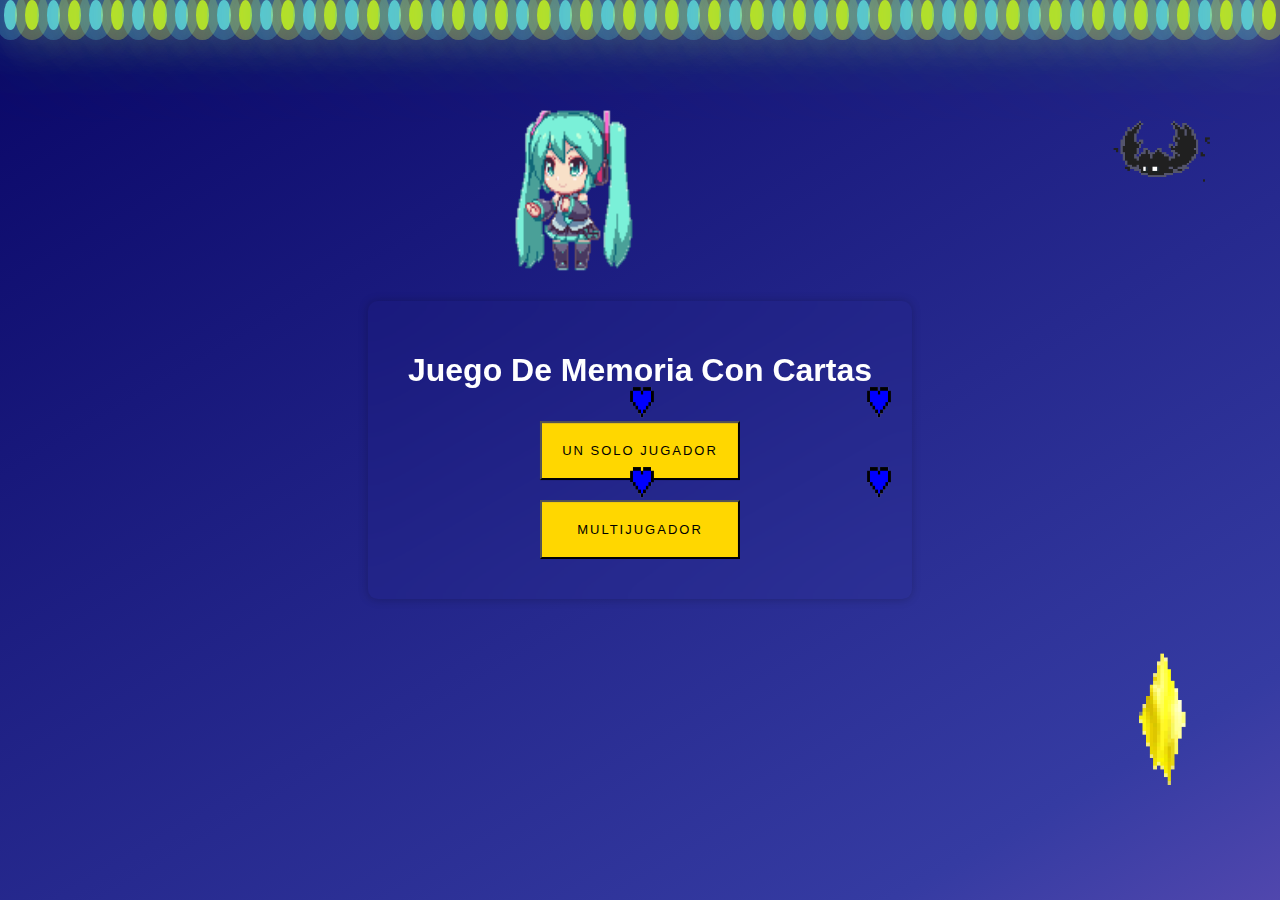
<file: Juego de memoria version final/Proyecto Tecnica 2/index.html>
<!DOCTYPE html>
<html lang="es">
  <head>
    <meta charset="UTF-8" />
    <meta name="viewport" content="width=device-width, initial-scale=1.0" />
    <title>Juego Memorias con Cartas</title>
    <link rel="stylesheet" href="styles.css" />
  </head>

  <body>
    <div class="bubbles-container">
      <div class="bubbles">
        <span style="--i: 11"></span>
        <span style="--i: 12"></span>
        <span style="--i: 24"></span>
        <span style="--i: 10"></span>
        <span style="--i: 14"></span>
        <span style="--i: 23"></span>
        <span style="--i: 18"></span>
        <span style="--i: 16"></span>
        <span style="--i: 19"></span>
        <span style="--i: 20"></span>
        <span style="--i: 22"></span>
        <span style="--i: 25"></span>
        <span style="--i: 18"></span>
        <span style="--i: 21"></span>
        <span style="--i: 15"></span>
        <span style="--i: 13"></span>
        <span style="--i: 26"></span>
        <span style="--i: 17"></span>
        <span style="--i: 13"></span>
        <span style="--i: 28"></span>
        <span style="--i: 11"></span>
        <span style="--i: 12"></span>
        <span style="--i: 24"></span>
        <span style="--i: 10"></span>
        <span style="--i: 14"></span>
        <span style="--i: 23"></span>
        <span style="--i: 18"></span>
        <span style="--i: 16"></span>
        <span style="--i: 19"></span>
        <span style="--i: 20"></span>
        <span style="--i: 22"></span>
        <span style="--i: 25"></span>
        <span style="--i: 18"></span>
        <span style="--i: 21"></span>
        <span style="--i: 15"></span>
        <span style="--i: 13"></span>
        <span style="--i: 26"></span>
        <span style="--i: 17"></span>
        <span style="--i: 13"></span>
        <span style="--i: 28"></span>
        <span style="--i: 11"></span>
        <span style="--i: 12"></span>
        <span style="--i: 24"></span>
        <span style="--i: 10"></span>
        <span style="--i: 14"></span>
        <span style="--i: 23"></span>
        <span style="--i: 18"></span>
        <span style="--i: 16"></span>
        <span style="--i: 19"></span>
        <span style="--i: 20"></span>
        <span style="--i: 22"></span>
        <span style="--i: 25"></span>
        <span style="--i: 18"></span>
        <span style="--i: 21"></span>
        <span style="--i: 15"></span>
        <span style="--i: 13"></span>
        <span style="--i: 26"></span>
        <span style="--i: 17"></span>
        <span style="--i: 13"></span>
        <span style="--i: 28"></span>
      </div>
    </div>
    <div class="container main-menu">
      <h1>Juego De Memoria Con Cartas</h1>
      <a href="singleplayer_index.html"><button>Un Solo Jugador</button></a>
      <a href="multiplayer_index.html"><button>Multijugador</button></a>
    </div>
    <div id="contenedor-gif">
      <img id="mi-gif" src="images/47tj.gif" alt="Descripción del GIF" />
      <img id="mi-gif_2" src="images/XOsa.gif" alt="Descripción del GIF" />
      <img id="mi-gif_3" src=" images/DDt.gif" alt="Descripción del GIF" />
      <img id="mi-gif_4" src=" images/DDt.gif" alt="Descripción del GIF" />
      <img id="mi-gif_5" src=" images/DDt.gif" alt="Descripción del GIF" />
      <img id="mi-gif_6" src=" images/DDt.gif" alt="Descripción del GIF" />
      <img id="mi-gif_7" src=" images\ZNec.gif" alt="Descripción del GIF" />
    </div>
  </body>
</html>
</file>
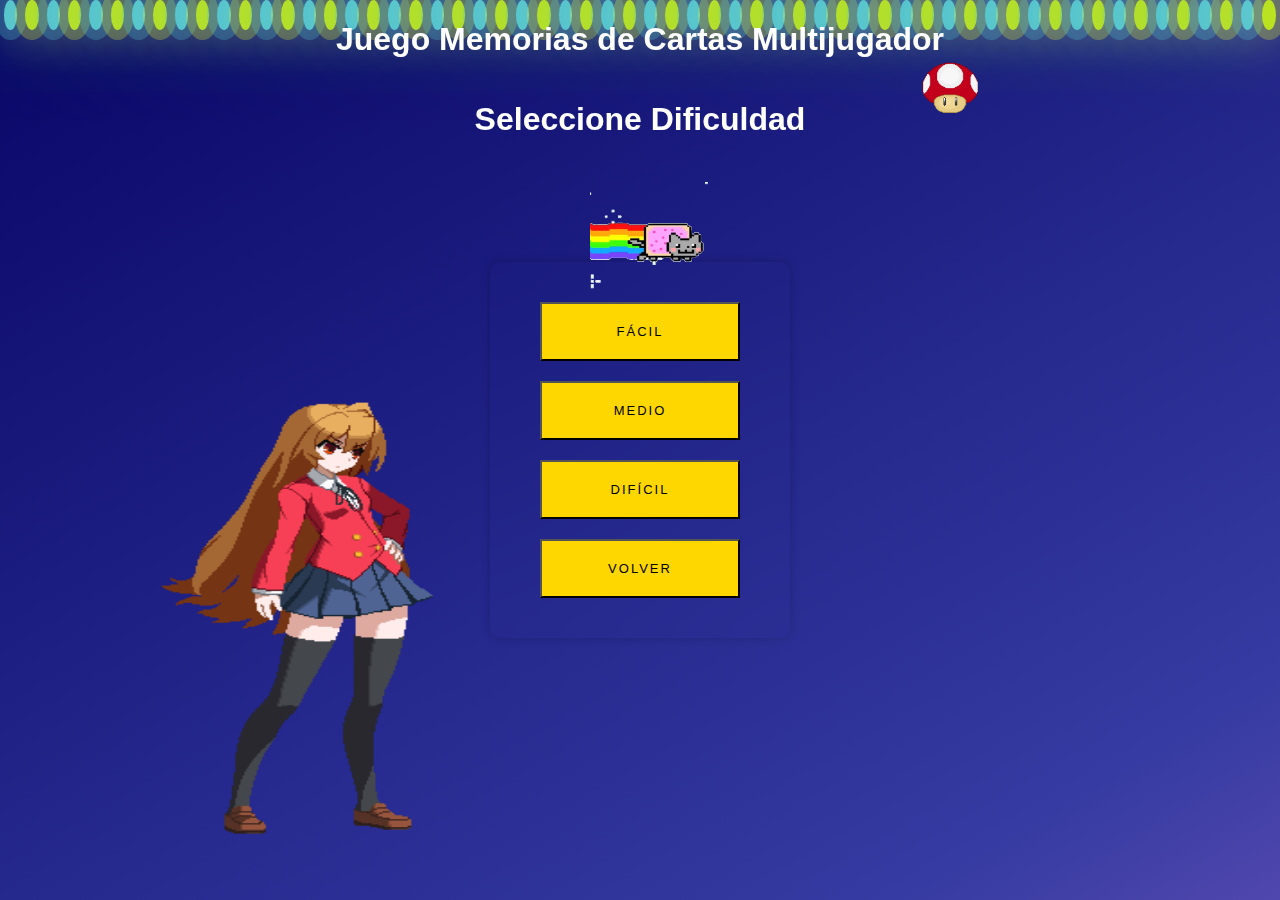
<file: Juego de memoria version final/Proyecto Tecnica 2/multiplayer_index.html>
<!DOCTYPE html>
<html lang="es">
  <head>
    <meta charset="UTF-8" />
    <meta name="viewport" content="width=device-width, initial-scale=1.0" />
    <title>Juego Memorias de Cartas</title>
    <link rel="stylesheet" href="styles.css" />
  </head>
  <body>
    <h1>Juego Memorias de Cartas Multijugador</h1>
      <h1>Seleccione Dificuldad</h1>
      <div class="bubbles-container">
        <div class="bubbles">
          <span style="--i:11;"></span>
          <span style="--i:12;"></span>
          <span style="--i:24;"></span>
          <span style="--i:10;"></span>
          <span style="--i:14;"></span>
          <span style="--i:23;"></span>
          <span style="--i:18;"></span>
          <span style="--i:16;"></span>
          <span style="--i:19;"></span>
          <span style="--i:20;"></span>
          <span style="--i:22;"></span>
          <span style="--i:25;"></span>
          <span style="--i:18;"></span>
          <span style="--i:21;"></span>
          <span style="--i:15;"></span>
          <span style="--i:13;"></span>
          <span style="--i:26;"></span>
          <span style="--i:17;"></span>
          <span style="--i:13;"></span>
          <span style="--i:28;"></span>
          <span style="--i:11;"></span>
          <span style="--i:12;"></span>
          <span style="--i:24;"></span>
          <span style="--i:10;"></span>
          <span style="--i:14;"></span>
          <span style="--i:23;"></span>
          <span style="--i:18;"></span>
          <span style="--i:16;"></span>
          <span style="--i:19;"></span>
          <span style="--i:20;"></span>
          <span style="--i:22;"></span>
          <span style="--i:25;"></span>
          <span style="--i:18;"></span>
          <span style="--i:21;"></span>
          <span style="--i:15;"></span>
          <span style="--i:13;"></span>
          <span style="--i:26;"></span>
          <span style="--i:17;"></span>
          <span style="--i:13;"></span>
          <span style="--i:28;"></span>
          <span style="--i:11;"></span>
          <span style="--i:12;"></span>
          <span style="--i:24;"></span>
          <span style="--i:10;"></span>
          <span style="--i:14;"></span>
          <span style="--i:23;"></span>
          <span style="--i:18;"></span>
          <span style="--i:16;"></span>
          <span style="--i:19;"></span>
          <span style="--i:20;"></span>
          <span style="--i:22;"></span>
          <span style="--i:25;"></span>
          <span style="--i:18;"></span>
          <span style="--i:21;"></span>
          <span style="--i:15;"></span>
          <span style="--i:13;"></span>
          <span style="--i:26;"></span>
          <span style="--i:17;"></span>
          <span style="--i:13;"></span>
          <span style="--i:28;"></span>
        </div>
      </div>
      
      <div class="container main-menu">
      <a href="matriz_facil_multi.html"><button>Fácil</button></a>
      <a href="matriz_media_multi.html"><button>Medio</button></a>
      <a href="matriz_dificil_multi.html"><button>Difícil</button></a>
      <img id="mi-gif_9" src="images/Z6W9.gif" alt="Descripción del GIF" />
      <img id="mi-gif_10" src="images/ZFqR.gif" alt="Descripción del GIF" />
      <img id="mi-gif_13" src="images/yC.gif" alt="Descripción del GIF" />
      <div class="container">
        <a href="./index.html"><button>Volver</button></a>
    </div>
  </div>
</html>
</file>
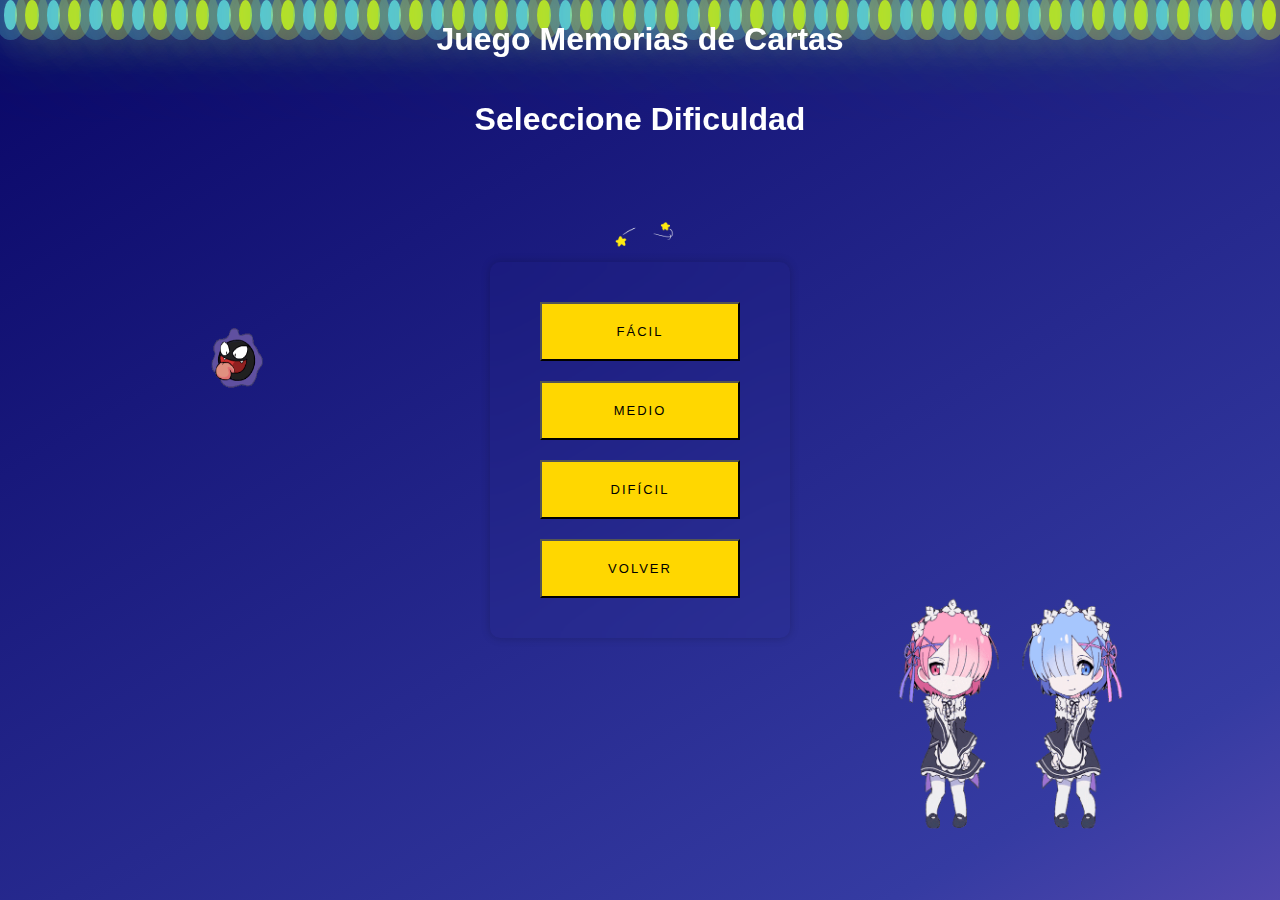
<file: Juego de memoria version final/Proyecto Tecnica 2/singleplayer_index.html>
<!DOCTYPE html>
<html lang="es">
  <head>
    <meta charset="UTF-8" />
    <meta name="viewport" content="width=device-width, initial-scale=1.0" />
    <title>Juego Memorias de Cartas</title>
    <link rel="stylesheet" href="./styles.css" />
  </head>
  <body>
    <h1>Juego Memorias de Cartas</h1>
    <h1>Seleccione Dificuldad</h1>
    <div class="container">
      <div class="bubbles-container">
        <div class="bubbles">
          <span style="--i:11;"></span>
          <span style="--i:12;"></span>
          <span style="--i:24;"></span>
          <span style="--i:10;"></span>
          <span style="--i:14;"></span>
          <span style="--i:23;"></span>
          <span style="--i:18;"></span>
          <span style="--i:16;"></span>
          <span style="--i:19;"></span>
          <span style="--i:20;"></span>
          <span style="--i:22;"></span>
          <span style="--i:25;"></span>
          <span style="--i:18;"></span>
          <span style="--i:21;"></span>
          <span style="--i:15;"></span>
          <span style="--i:13;"></span>
          <span style="--i:26;"></span>
          <span style="--i:17;"></span>
          <span style="--i:13;"></span>
          <span style="--i:28;"></span>
          <span style="--i:11;"></span>
          <span style="--i:12;"></span>
          <span style="--i:24;"></span>
          <span style="--i:10;"></span>
          <span style="--i:14;"></span>
          <span style="--i:23;"></span>
          <span style="--i:18;"></span>
          <span style="--i:16;"></span>
          <span style="--i:19;"></span>
          <span style="--i:20;"></span>
          <span style="--i:22;"></span>
          <span style="--i:25;"></span>
          <span style="--i:18;"></span>
          <span style="--i:21;"></span>
          <span style="--i:15;"></span>
          <span style="--i:13;"></span>
          <span style="--i:26;"></span>
          <span style="--i:17;"></span>
          <span style="--i:13;"></span>
          <span style="--i:28;"></span>
          <span style="--i:11;"></span>
          <span style="--i:12;"></span>
          <span style="--i:24;"></span>
          <span style="--i:10;"></span>
          <span style="--i:14;"></span>
          <span style="--i:23;"></span>
          <span style="--i:18;"></span>
          <span style="--i:16;"></span>
          <span style="--i:19;"></span>
          <span style="--i:20;"></span>
          <span style="--i:22;"></span>
          <span style="--i:25;"></span>
          <span style="--i:18;"></span>
          <span style="--i:21;"></span>
          <span style="--i:15;"></span>
          <span style="--i:13;"></span>
          <span style="--i:26;"></span>
          <span style="--i:17;"></span>
          <span style="--i:13;"></span>
          <span style="--i:28;"></span>
        </div>
      </div>

    <div class="container main-menu">
       <a href="matriz_facil_singleplayer.html"><button>Fácil</button></a>
       <a href="matriz_media_singleplayer.html"><button>Medio</button></a>
       <a href="matriz_dificil_singleplayer.html"><button>Difícil</button></a>
       <img id="mi-gif_8" src="images/3BBF.gif" alt="Descripción del GIF" />
       <img id="mi-gif_11" src="images/ZUiY.gif" alt="Descripción del GIF" />
       <img id="mi-gif_12" src="images/5RTG.gif" alt="Descripción del GIF" />
        <div class="container">
        <a href="./index.html"><button>Volver</button></a>
    </div>
  </div>
</html>
</file>
<file: Juego de memoria version final/Proyecto Tecnica 2/styles.css>
/* Estilos generales del cuerpo del documento */
/* 'Gill Sans', 'Gill Sans MT', Calibri, 'Trebuchet MS', sans-serif */

body {
  background-size: cover;
  background-repeat: no-repeat;
  background-attachment: fixed;
  font-family: 'Gill Sans', 'Gill Sans MT', Calibri, 'Trebuchet MS', sans-serif;
  color: #ffffff; /* Cambia el color del texto según tus preferencias */
  margin: 0;
  padding: 0;
  display: flex;
  flex-direction: column;
  align-items: center;
  min-height: 100vh;
  background: linear-gradient(
    150deg,
    #090667,
    #353ba2,
    #e086ea,
    #59298c,
    #1a5e9d
  );
  background-size: 400% 300%;
  animation: BgGadient 10s ease infinite;
  overflow: auto;
  position: relative;
}

.main-menu {
  display: flex;
  flex-direction: column;
  align-items: center;
  position: absolute;
  top: 50%;
  left: 50%;
  transform: translate(-50%, -50%);
  background-color: transparent; /* Color de fondo transparente */
  backdrop-filter: blur(20px);
  box-shadow: 0 0 10px rgb(0, 0, 0, 0.2);
  padding: 30px 40px;
  border-radius: 10px;
  text-align: center;
  color: #ffffff; /* Color del texto */
}


h1 {
  text-align: center;
}

/* Animación para el fondo gradiente */
@keyframes BgGadient {
  0% {
    background-position: 0% 50%;
  }
  50% {
    background-position: 100% 50%;
  }
  100% {
    background-position: 0% 50%;
  }
}

/* Contenedor para las burbujas animadas */
.bubbles-container {
  position: fixed;
  top: 0;
  left: 0;
  width: 100%;
  height: 100%;
  pointer-events: none; /* Permite clics a través del contenedor de burbujas */
  z-index: -1; /* Coloca el contenedor de burbujas detrás del contenido */
}

/* Estilos para las burbujas animadas */
.bubbles {
  position: absolute;
  display: flex;
  width: 100%;
  height: 100%;
  z-index: -1; /* Coloca las burbujas detrás del contenido y los botones */
}

/* Estilos individuales para cada burbuja */
.bubbles span {
  position: relative;
  width: 30px;
  height: 30px;
  background: #4fc3dc;
  margin: 0 4px;
  border-radius: 50%;
  box-shadow: 0 0 0 10px #4fc3dc44, 
  0 0 50px #4fc3dc, 
  0 0 100px #4fc3dc;
  animation: animate 15s linear infinite;
  animation-duration: calc(
    125s / var(--i)
  ); /* Esta variable parece no estar declarada */
}

/* Estilos para burbujas pares */
.bubbles span:nth-child(even) {
  background: #bbe220;
  box-shadow: 0 0 0 10px #f4ff2d44, 0 0 50px #fffb2d, 0 0 100px #fffb2d;
}

/* Animación para las burbujas */
@keyframes animate {
  0% {
    transform: translateY(100vh) scale(0);
  }
  100% {
    transform: translateY(-100vh) scale(1);
  }
}

/* Contenedor flexible */
.container-flex {
  display: flex;
  justify-content: space-between;
  margin-left: 200px; /* Ajusta el margen izquierdo para que vaya más a la derecha */
  margin-right: auto; /* Puedes ajustar este valor según tus necesidades */

}

.container-flex_M {
  display: flex;
  justify-content: space-between;
  margin-left: 475px; /* Ajusta el margen izquierdo para que vaya más a la derecha */
  margin-right: auto; /* Puedes ajustar este valor según tus necesidades */

}

/* Contenedor principal del juego de cartas */
.board-container {
  display: grid;
  grid-template-columns: repeat(4, 100px);
  gap: 10px; /* Espacio entre columnas */
  background-color: rgba(243, 9, 9, 0.2);
  border-radius: 10px;
  border: 4px solid rgb(248, 248, 248);
  border-radius: 10px;
  color: rgb(4, 4, 4);
  padding: 8px 20px;
  box-sizing: border-box;
  margin-right: 50px; /* Ajusta el margen derecho del juego de cartas */
}

/* Estilos para cada carta en el juego de cartas */
.card {
  margin-bottom: 15px; /* Espacio entre filas */
  margin-right: 100px; /* Agrega espacio a la derecha de cada carta */
  width: 100px;
  height: 150px;
  cursor: pointer;
  background-size: cover;
  background-position: center;
  text-align: center;
  font-size: 24px;
  transition: transform 0.3s ease-in-out;
  background-image: url(images/fondo_maybe.jpg);
  background-size: cover; /* Otra opción puede ser "contain" según tus preferencias */
  background-position: center; /* Ajusta la posición de la imagen */
  background-repeat: no-repeat; /* Evita que la imagen se repita */
}

/* Estilos para cartas volteadas en el juego de cartas */
.card.flipped {
  transform: rotateY(180deg);
  opacity: 0.8;
}

/* Contenedor principal para la sección de información de un solo jugador */
.board-container-single {
  display: grid;
  grid-template-columns: repeat(4, 100px);
  gap: 10px;
  background-color: rgba(240, 236, 236, 0.2);
  border-radius: 10px;
  border: 4px solid rgb(248, 248, 248);
  border-radius: 10px;
  color: rgb(4, 4, 4);
  padding: 8px 20px;
  box-sizing: border-box;
  margin-right: 10px; /* Ajusta el margen según tus preferencias */
}

/* Estilos para la sección de información de un solo jugador */
.singler {
  border: 3px solid rgb(11, 11, 11);
  border-radius: 12px;
  padding: 5px; /* Ajusta el relleno según tus preferencias */
  box-sizing: border-box;
  font-family: "Gill Sans", "Gill Sans MT", Calibri, "Trebuchet MS", sans-serif;

  width: 150px; /* Ajusta el ancho según tus preferencias */
  height: 200px; /* Ajusta la altura según tus preferencias */
  background-color: rgba(116, 154, 237, 0.2);
  border-radius: 10px;
}

/* Estilos para las secciones de información en el juego multijugador */
.info-section1,
.info-section2 {
  border: 3px solid rgb(11, 11, 11);
  border-radius: 12px;
  padding: 5px; /* Ajusta el relleno según tus preferencias */
  box-sizing: border-box;
  font-family: "Gill Sans", "Gill Sans MT", Calibri, "Trebuchet MS", sans-serif;
  width: 150px; /* Ajusta el ancho según tus preferencias */
  height: 200px; /* Ajusta la altura según tus preferencias */
  background-color: rgba(116, 154, 237, 0.2);
  margin-bottom: 20px; /* Agrega espacio vertical debajo de los elementos */
  margin-top: 50px; /* Agrega espacio vertical encima de los elementos */
  margin-left: 10px; /* Agrega un espacio entre elementos */
}



/* Estilos para los botones del juego */
button {
  width: 200px; /* Puedes ajustar este valor según tus necesidades */
  padding: 20px 0; /* Ajusta el padding según tus necesidades */
  margin:  10px;
  display: inline-block;
  text-decoration: none;
  font-family: "proxima-nova", sans-serif;
  font-weight: 500;
  font-size: 13px;
  text-transform: uppercase !important;
  letter-spacing: 2px;
  color: #000;
  cursor: pointer;
  text-align: center;
  text-transform: capitalize;
  border-radius: 0px;
  position: relative;
  overflow: hidden !important;
  -webkit-transition: all 0.3s ease-in-out;
  -moz-transition: all 0.3s ease-in-out;
  -o-transition: all 0.3s ease-in-out;
  transition: all 0.3s ease-in-out;
  background: transparent !important;
  position: relative;
  z-index: 1;
}

/* Estilos adicionales para los botones al pasar el ratón */
button:hover {
  border: 1px solid transparent;
  color: #000000 !important;
}

/* Estilos para el efecto de fondo de los botones */
button::before,
button::after {
  content: "";
  width: 100%;
  height: 100%;
  display: block;
  position: absolute;
  left: 0%;
  top: 0;
  z-index: -12;
  opacity: 1;
  -webkit-transition: all 0.65s cubic-bezier(0.77, 0, 0.175, 1);
  -moz-transition: all 0.65s cubic-bezier(0.77, 0, 0.175, 1);
  -o-transition: all 0.65s cubic-bezier(0.77, 0, 0.175, 1);
  transition: all 0.65s cubic-bezier(0.77, 0, 0.175, 1);
}

/* Estilos adicionales para el efecto de fondo antes del hover */
button::before {
  background: #0808c7;
  
}

/* Estilos adicionales para el efecto de fondo después del hover */
button::after {
  background: #ffd700;
  
}


/* Estilos adicionales para el efecto de fondo al pasar el ratón */
button:hover::before,
button:hover::before {
  opacity: 1;
  -webkit-transform: translateX(100%);
  -moz-transform: translateX(100%);
  -ms-transform: translateX(100%);
  transform: translateX(100%);
}

/* Estilos adicionales para el efecto de fondo al pasar el ratón */
button:hover::after,
button:hover::after {
  opacity: 1;
  -webkit-transform: translateX(-100%);
  -moz-transform: translateX(-100%);
  -ms-transform: translateX(-100%);
  transform: translateX(-100%);
}

/* Contenedor flex para la sección inferior del juego */
#bottom-container {
  display: flex;
  flex-direction: column;
  align-items: center;
  margin: 10px;
}

/* Estilos para las estadísticas del juego (score, moves, timer) */
#score,
#moves,
#timer {
  margin-bottom: 10px;
  font-family: "Gill Sans", "Gill Sans MT", Calibri, "Trebuchet MS", sans-serif;
  font-size: 18px;
  color: #ffffff;
  text-align: center;
}

/* Estilos adicionales para el temporizador */
#timer {
  color: #ff0000; /* Cambia el color del temporizador según tus preferencias */
}

#timer_Multijugador {
  margin-bottom: 100px;
  margin-top: 75px;
  margin-left: auto;
  margin-right: auto;
  font-family: "Gill Sans", "Gill Sans MT", Calibri, "Trebuchet MS", sans-serif;
  font-size: 18px;
  color: #ffffff;
  text-align: center;
}

#timer_Multijugador {
  color: #ff0000; /* Cambia el color del temporizador según tus preferencias */
  height: 50px; /* Cambia la altura según tus preferencias */
  width: 100px; /* Cambia el ancho según tus preferencias */
}

/* Agrega este estilo a tu hoja de estilo CSS */
.current-player {
  border: 2px solid #ff0000; /* Cambia el color del borde según tus preferencias */
}

h2{
  text-align: center;
  font-size: 15px;
  color: #000000;
}

/* Estilos del GIF */
#mi-gif {
  width: 20%; /* O ajusta el ancho según tus necesidades */
  height: 25%; /* O ajusta la altura según tus necesidades */
  position: absolute;
  top: 60px;
  left: 450px;
}

#mi-gif_2 {
  width: 10%; /* O ajusta el ancho según tus necesidades */
  height: 13%; /* O ajusta la altura según tus necesidades */
  position: absolute;
  top: 100px;
  left:1100px;
}

#mi-gif_3 {
  width: 5%; /* O ajusta el ancho según tus necesidades */
  height: 10%; /* O ajusta la altura según tus necesidades */
  position: absolute;
  top: 355px;
  left: 847px;
}

#mi-gif_4 {
  width: 5%; /* O ajusta el ancho según tus necesidades */
  height: 10%; /* O ajusta la altura según tus necesidades */
  position: absolute;
  top: 355px;
  left: 610px;
}


#mi-gif_5 {
  width: 5%; /* O ajusta el ancho según tus necesidades */
  height: 10%; /* O ajusta la altura según tus necesidades */
  position: absolute;
  top: 435px;
  left: 847px;
}

#mi-gif_6 {
  width: 5%; /* O ajusta el ancho según tus necesidades */
  height: 10%; /* O ajusta la altura según tus necesidades */
  position: absolute;
  top: 435px;
  left: 610px;
}


#mi-gif_7 {
  width: 10%; /* O ajusta el ancho según tus necesidades */
  height: 15%; /* O ajusta la altura según tus necesidades */
  position: absolute;
  top: 650px;
  left: 1100px;
}


#mi-gif_8 {
  width: 80%; /* O ajusta el ancho según tus necesidades */
  height: 70%; /* O ajusta la altura según tus necesidades */
  position: absolute;
  top: 320px;
  left: 400px;
}

#mi-gif_9 {
  width: 100%; /* O ajusta el ancho según tus necesidades */
  height: 120%; /* O ajusta la altura según tus necesidades */
  position: absolute;
  top: 130px;
  left: -350px;
}


#mi-gif_10 {
  width: 20%; /* O ajusta el ancho según tus necesidades */
  height: 15%; /* O ajusta la altura según tus necesidades */
  position: absolute;
  top: -200px;
  left: 430px;
}

#mi-gif_11 {
  width: 20%; /* O ajusta el ancho según tus necesidades */
  height: 15%; /* O ajusta la altura según tus necesidades */
  position: absolute;
  top: -50px;
  left: 125px;
}

#mi-gif_12 {
  width: 100%; /* O ajusta el ancho según tus necesidades */
  height: 90%; /* O ajusta la altura según tus necesidades */
  position: absolute;
  top: 10px;
  left: -300px;
}

#mi-gif_13 {
  width: 50%; /* O ajusta el ancho según tus necesidades */
  height: 30%; /* O ajusta la altura según tus necesidades */
  position: absolute;
  top: -80px;
  left: 100px;
}


p{
  font-family: 'Gill Sans', 'Gill Sans MT', Calibri, 'Trebuchet MS', sans-serif;
  font-size: 24px;
  margin-left: 70px ;
}
</file>
